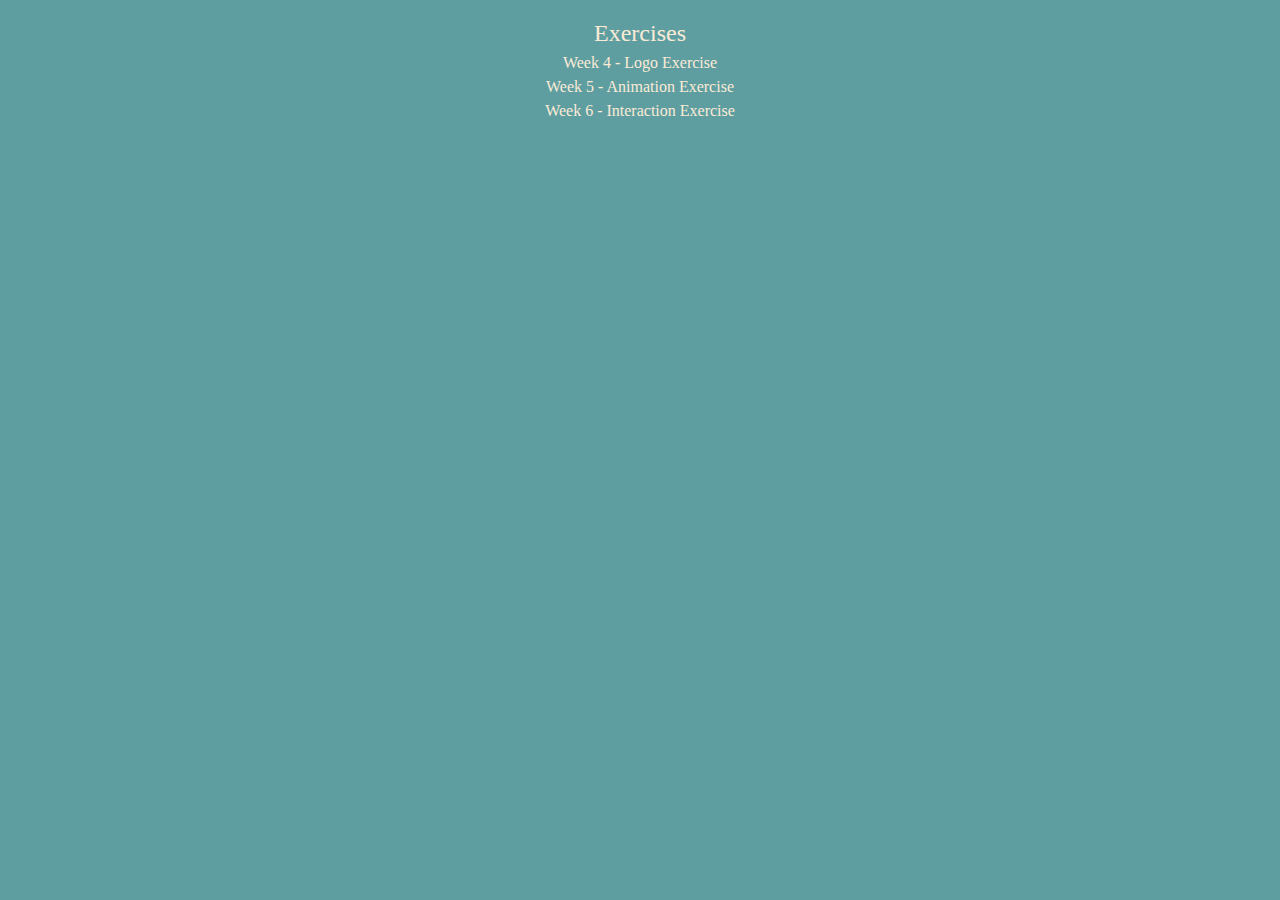
<file: index.html>
<!DOCTYPE html>
<html>
    <head>
        <title>Assessment 2</title>
        <link rel="stylesheet" href="index.css">
    </head>
        <body>
            <div class="wrapper">
                <h1>Exercises</h1>
                <ul class="navigation">
                    <li><a href="Week4.html">Week 4 - Logo Exercise</a></li>
                    <li><a href="Week5.html">Week 5 - Animation Exercise</a></li>
                    <li><a href="Week6.html">Week 6 - Interaction Exercise</a></li>
                </ul>
            </div>
        </body>
</html>
</file>
<file: index.css>
/* http://meyerweb.com/eric/tools/css/reset/ 
   v2.0 | 20110126
   License: none (public domain)

   Note from Sam: this is a standard CSS "reset" - it removes all 
   browser styles so that you start off with a nice crisp vanilla
   stylesheet.  Feel free to edit to add your own flare or delete
   altogether if you want to default browser styles.
*/

html, body, div, span, applet, object, iframe,
h1, h2, h3, h4, h5, h6, p, blockquote, pre,
a, abbr, acronym, address, big, cite, code,
del, dfn, em, img, ins, kbd, q, s, samp,
small, strike, strong, sub, sup, tt, var,
b, u, i, center,
dl, dt, dd, ol, ul, li,
fieldset, form, label, legend,
table, caption, tbody, tfoot, thead, tr, th, td,
article, aside, canvas, details, embed, 
figure, figcaption, footer, header, hgroup, 
menu, nav, output, ruby, section, summary,
time, mark, audio, video {
	margin: 0;
	padding: 0;
	border: 0;
	font-size: 100%;
	font: inherit;
	vertical-align: baseline;
}
/* HTML5 display-role reset for older browsers */
article, aside, details, figcaption, figure, 
footer, header, hgroup, menu, nav, section {
	display: block;
}

* {
	color: antiquewhite;
}
body {
	line-height: 1.5;
	background-color: cadetblue;
	font-family: Georgia, 'Times New Roman', Times, serif;
	
}
ol, ul {
	list-style: none; 
	
}
blockquote, q {
	quotes: none;
}
blockquote:before, blockquote:after,
q:before, q:after {
	content: '';
	content: none;
}
table {
	border-collapse: collapse;
	border-spacing: 0;
}

/* 
    If you want to style the 500x500 canvas you sketch is in, add
    CSS to the main tag, below.  You might want to add a border, 
    change alignment or add padding for example.
*/
main {
	padding-top: 50px;

}
.wrapper {
	margin: 0 auto;
	text-align: center;
	max-width: 700px;
	
}

.navigation a:visited, a:link, a:active {
	text-decoration: none;
}

.navigation li a:hover {
    transition: all 0.2s ease 0s;
    color: darkgray;
}

h1{
	padding-top: 15px;
	font-size: 24px;
}
</file>
